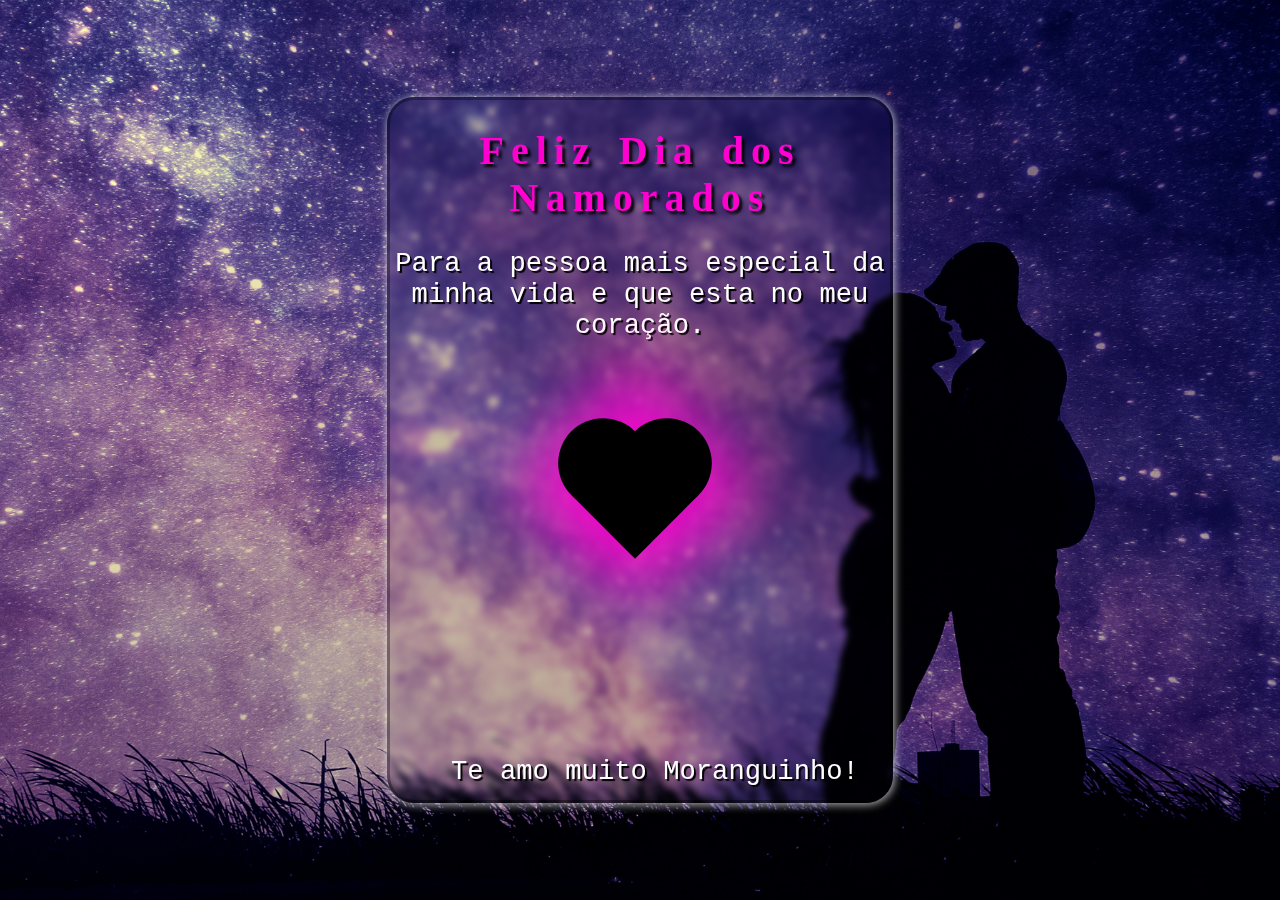
<file: index.html>
<!DOCTYPE html>
<html lang="pt-br">
<head>
  <meta charset="UTF-8">
  <meta name="viewport" content="width=device-width, initial-scale=1.0">
  <title>Feliz Dia dos Namorados</title>
  <link rel="stylesheet" href="style.css">
</head>
<body>
  <div class=" card">
    <a href="sobre.html"><div class="heart"></div></a>
    <h1>Feliz Dia dos Namorados</h1>
    <p>Para a pessoa mais especial da minha vida e que esta no meu coração.</p>
    <p id="rodape">Te amo muito Moranguinho!</p> 
  </div>
</body>
</html>
</file>
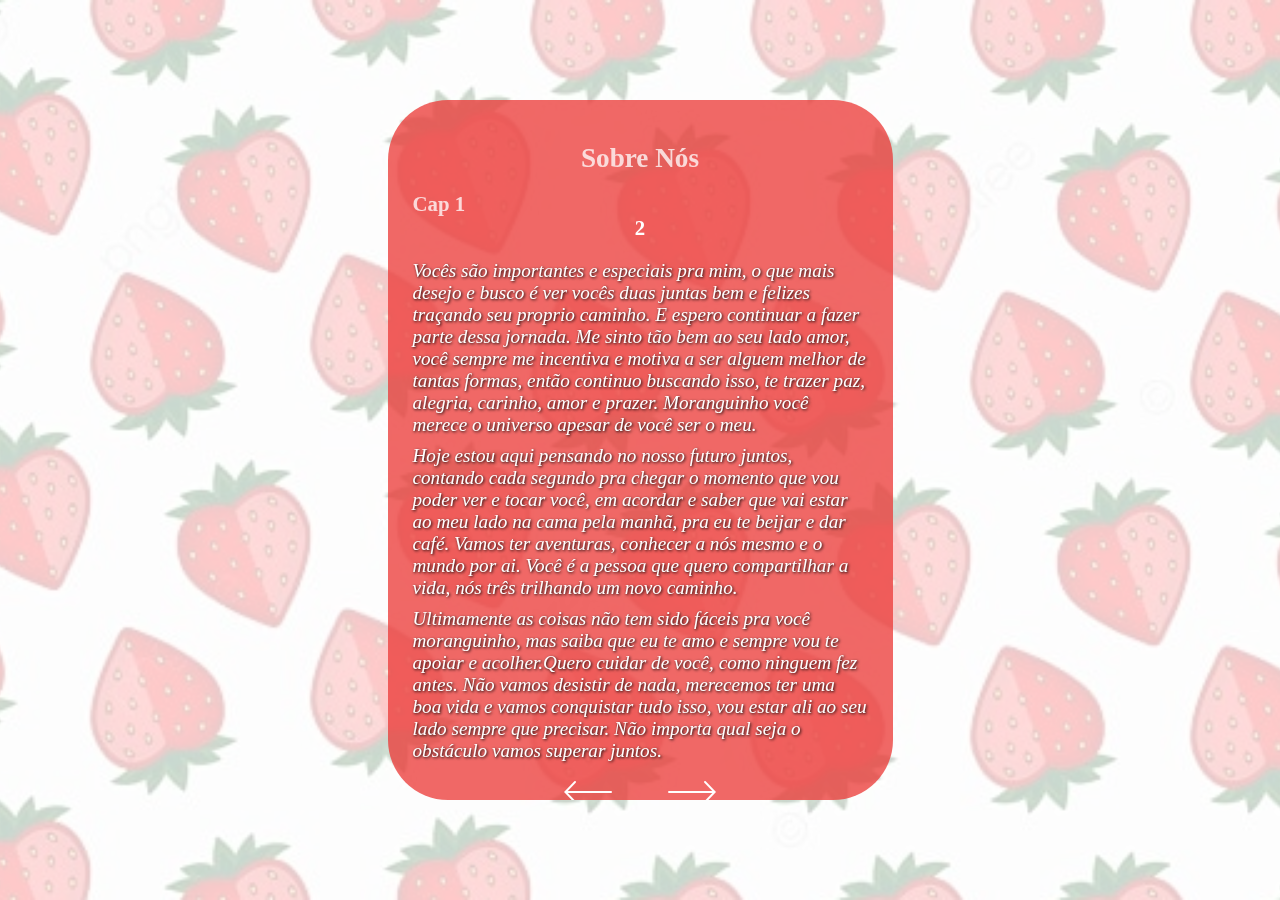
<file: pag2.html>
<!DOCTYPE html>
<html lang="pt-br">
<head>
    <meta charset="UTF-8">
    <meta name="viewport" content="width=device-width, initial-scale=1.0">
    <title>Amor</title>
    <link rel="stylesheet" href="sobre.css">
</head>
<body>
<div class=" fundo"></div>
 <div class=" card">
      <h1>Sobre Nós </h1>
      <h2>Cap 1</h2>
      <h3>2</h3>
      
      <p>Vocês são importantes e especiais pra mim, o que mais desejo e busco é ver vocês duas juntas bem e felizes traçando seu proprio caminho. E espero continuar a fazer parte dessa jornada.
      
      Me sinto tão bem ao seu lado amor, você sempre me incentiva e motiva a ser alguem melhor de tantas formas, então continuo buscando isso, te trazer paz, alegria, carinho, amor e prazer. Moranguinho você merece o universo apesar de você ser o meu.</p>

      <p>Hoje estou aqui pensando no nosso futuro juntos, contando cada segundo pra chegar o momento que vou poder ver e tocar você, em acordar e saber que vai estar ao meu lado na cama pela manhã, pra eu te beijar e dar café. Vamos ter aventuras, conhecer a nós mesmo e o mundo por ai. Você é a pessoa que quero compartilhar a vida, nós três trilhando um novo caminho.</p>

      <p>Ultimamente as coisas não tem sido fáceis pra você moranguinho, mas saiba que eu te amo e sempre vou te apoiar e acolher.Quero cuidar de você, como ninguem fez antes. Não vamos desistir de nada, merecemos ter uma boa vida e vamos conquistar tudo isso, vou estar ali ao seu lado sempre que precisar. Não importa qual seja o obstáculo vamos superar juntos.</p>


      
     <a style="text-decoration: none;" href="sobre.html"><img src="icones/Seta esquerda.png"></a> <a href="music.html"> <img src="icones/Seta direita.png"> </a> 
      
 </div>
</body>
</html>
</file>
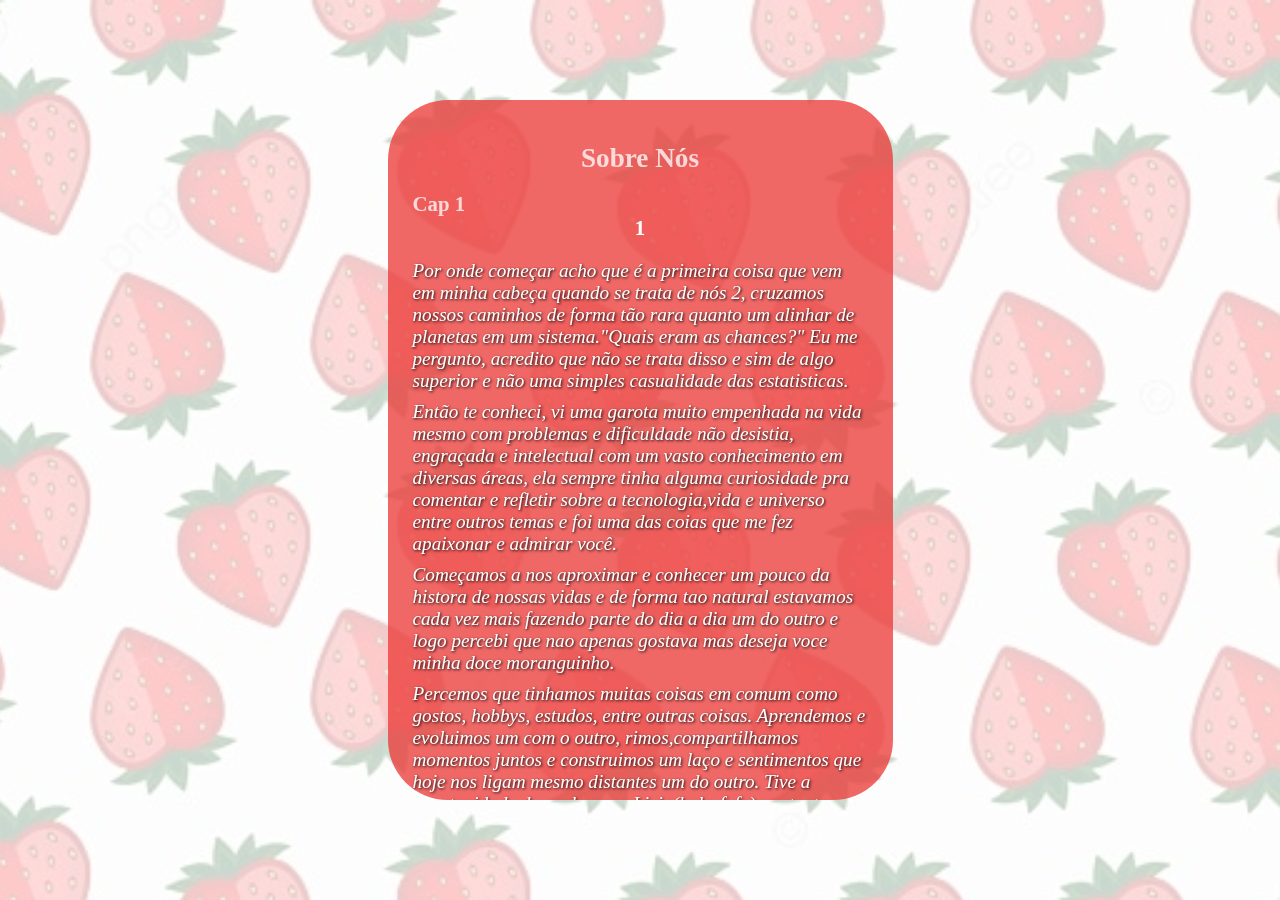
<file: sobre.html>
<!DOCTYPE html>
<html lang="pt-br">
<head>
    <meta charset="UTF-8">
    <meta name="viewport" content="width=device-width, initial-scale=1.0">
    <title>Amor</title>
    <link rel="stylesheet" href="sobre.css">
</head>
<body>
<div class=" fundo"></div>
 <div class=" card">
      <h1>Sobre Nós </h1>
      <h2>Cap 1</h2>
      <h3>1</h3>
      <p>Por onde começar acho que é a primeira coisa que vem em minha cabeça quando se trata de nós 2, cruzamos nossos caminhos de forma tão rara quanto um alinhar de planetas em um sistema."Quais eram as chances?" Eu me pergunto, acredito que não se trata disso e sim de algo superior e não uma simples casualidade das estatisticas.</p>
      
      <p>Então te conheci, vi uma garota muito empenhada na vida mesmo com problemas e dificuldade não desistia, engraçada e intelectual com um vasto conhecimento em diversas áreas, ela sempre tinha alguma curiosidade pra comentar e refletir sobre a tecnologia,vida e universo entre outros temas e foi uma das coias que me fez apaixonar e admirar você.</p>
      
      <p>Começamos a nos aproximar e conhecer um pouco da histora de nossas vidas e de forma tao natural estavamos cada vez mais  fazendo parte do dia a dia um do outro e logo percebi que nao apenas gostava mas deseja voce minha doce moranguinho.</p>

      <p>Percemos que tinhamos muitas coisas em comum como gostos, hobbys, estudos, entre outras coisas. Aprendemos e evoluimos um com o outro, rimos,compartilhamos momentos juntos e construimos um laço e sentimentos que hoje nos ligam mesmo distantes um do outro. Tive a oportunidade de conhecer a Livia(bolo-fofo) um tanto brava e linda como a mamãe. Ela nos traz alegria e esperança, tão fofa e parece adorar sujar voce, né amor?</p>

      <a style="text-decoration: none;" href="index.html"><img src="icones/Seta esquerda.png"></a> <a href="pag2.html"> <img src="icones/Seta direita.png"> </a> 
 </div>
</body>
</html>
</file>
<file: style.css>
body {
    display: flex;
    justify-content: center;
    align-items: center;
    height: 100vh;
    margin: 0;
    padding: 0;
    background: url(Fundos/Fundo\ Casal\ Céu\ Estrelado.jpg) no-repeat;
    background-size: cover;
    background-position: center;
    

}

.card {
    background-color: transparent;
    border: 3px solid rgba(0, 0, 0, 0.342);
    backdrop-filter: blur(3px);
    border-radius: 27px;
    box-shadow: 1px 1px 9px 1px rgba(255, 255, 255, 0.662);
    width: 500px;
    height: 700px;
}
.card h1 {
    font-family: 'Georgia', serif;
    color: rgb(255, 0, 208);
    font-size: 2.5em;
    text-align: center;
    text-shadow: 3px 3px 3px black;
    letter-spacing: 7px;
    word-spacing: 5px;
}
.card p {
  font-family:'Courier New', Courier, monospace;
    color: white;
    font-size: 1.7em;
    text-align: center;
    text-shadow: 2px 2px 1px black;
}
.heart{
    margin-top: 350px;
    margin-left: 200px;
    height: 90px;
    width: 90px;
    background: rgb(0, 0, 0);
    position: absolute;
    transform: rotate(-45deg);
    box-shadow: 7px -9px 70px 40px rgb(255, 0, 208); 
    animation: heart 0.6s linear infinite;
}
@keyframes heart{
    0%{
        transform: rotate(-45deg) scale(1.07);
    }
    30%{
        transform: rotate(-45deg) scale(1.0);
    }
    70%{
        transform: rotate(-45deg) scale(0.9);
    }
}

.heart:before {
    content: "";
    position: absolute;			
    height: 90px;
    width: 90px;
    background: rgb(0, 0, 0);
    top:-50%;
    border-radius: 50px;
}

.heart:after {
    content: "";
    position: absolute;			
    height: 90px;
    width: 90px;
    background: rgb(0, 0, 0);
    right:-50%;
    border-radius: 50px;
}


.heart:hover::before,
.heart:hover:after,
.heart:hover{
    background: white;
}


.rodape {
    margin-top: 350px;
    margin-left: 200px;
}

.card #rodape {
    margin-top: 415px;
    margin-left: 30px;
    text-align: center;
}
</file>
<file: sobre.css>
body {
    font-family: Arial, sans-serif;
    display: flex;
    justify-content: center;
    align-items: center;
    height: 100vh;
    margin: 0;
    
}

.fundo {
    position: fixed;
    background-image: url(icones/Fundo\ Morangos.jpg);
    background-position: center;
    background-size: cover;
    width: 1600px;
    height: 100vh;
    opacity: 0.21;
}   

.card {
   
    position: fixed;
    max-height: 650px;
    max-width: 455px;
    background-color: #eb3b38c4;
    border-radius: 60px;
    padding: 25px;
    text-align: center;
}

div {
    /* Habilitar a barra de rolagem */
    overflow: auto;
    scroll-behavior: smooth;
}


/* Estilos para a barra de rolagem específica do WebKit */
div::-webkit-scrollbar {
    width: 12px; /* largura da barra de rolagem */
  }
  
  div::-webkit-scrollbar-track {
    background:gainsboro; /* cor do fundo da barra de rolagem */
    border-radius: 10px;
    margin-top: 25px;
    margin-bottom: 25px;
    padding: 30px;
  }
  
  div::-webkit-scrollbar-thumb {
    background-color:dodgerblue; /* cor da alça da barra de rolagem */
    border-radius: 10px; /* borda arredondada da alça */
    border: 2px solid white;
  }
  
.card h1 {
    
    font-family: 'Georgia', serif;
    color: #ffffffc3;
    font-size: 1.7em;
    text-align: center;
}

.card h2 {
    padding: 0;
    margin: 0;
    font-family: 'Georgia', serif;
    color: #ffffffc3;
    font-size: 1.3em;
    text-align: left;
}

.card h3 {
    padding: 0;
    margin: 0;
    text-align: center;
    font-family: 'Georgia', serif;
    color: white;
    font-size: 1.3em;
}

.card p {
    font-family: 'Georgia', serif;
    color: #ffffff;
    text-shadow: 1px 1px 3px black;
    font-size: 1.2em;
    text-align: left;
    font-style: italic;
    margin-bottom: -10px;
}

.card img { 
    text-align: center;
    position: relative;
    opacity: 1;
    top: 15px;
    margin-left: 25px;
    margin-right: 25px;
}
</file>
